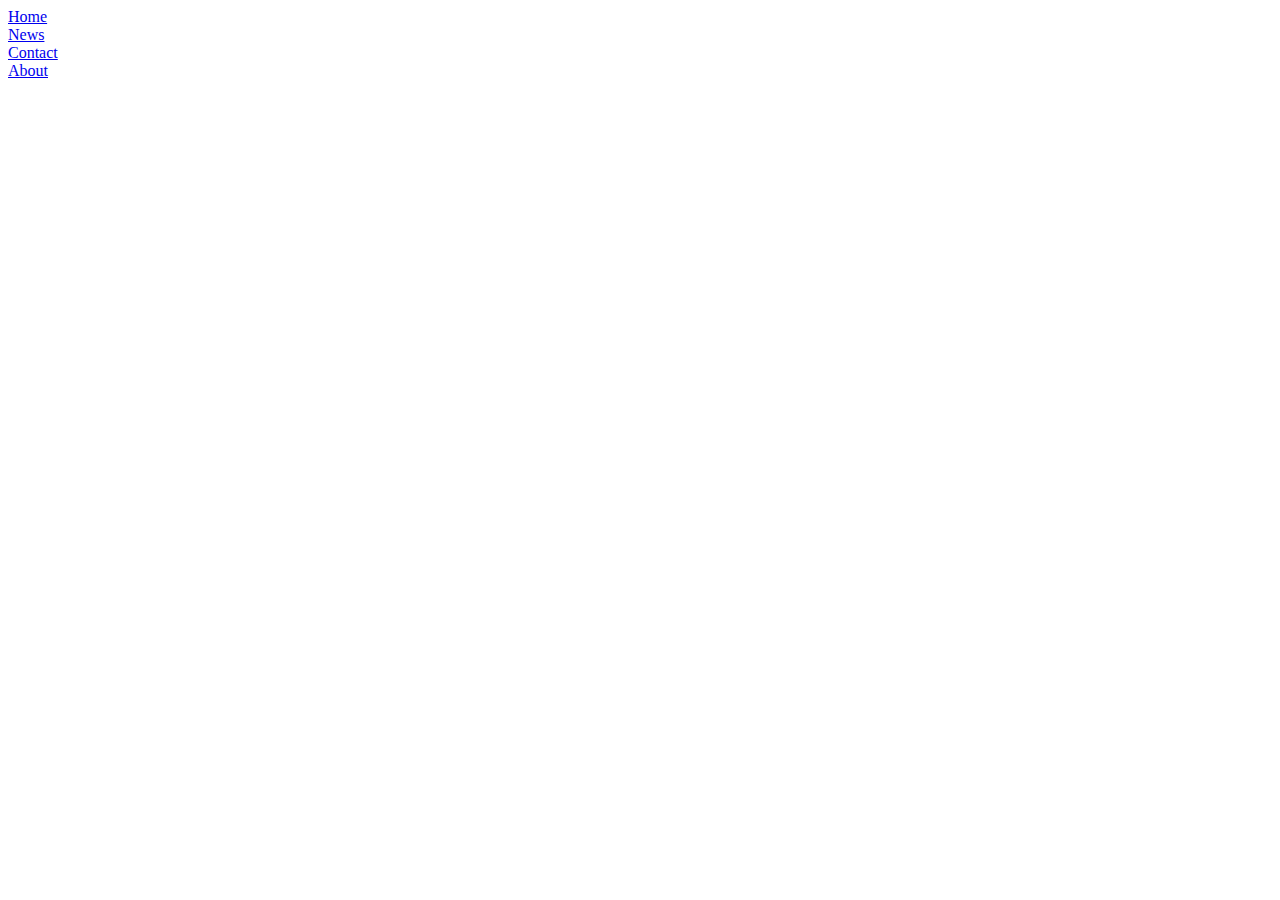
<file: web/index.html>
<!DOCTYPE html>
<html lang="en">
<head>
    <meta charset="UTF-8">
    <meta name="viewport" content="width=device-width, initial-scale=1.0">
    <title>web development</title>
    <link rel="stylesheet" href="style.css">
</head>

<body>
        <ul>
            <li><a href="index.html">Home</a></li>
            <li><a href="news.html">News</a></li>
            <li><a href="contact">Contact</a></li>
            <li><a href="#about">About</a></li>
        </ul>

</body>

</html>
</file>
<file: web/style.css>
ul{
    list-style-type: none;
    margin: 0;
    padding: 0;
    
}
</file>
